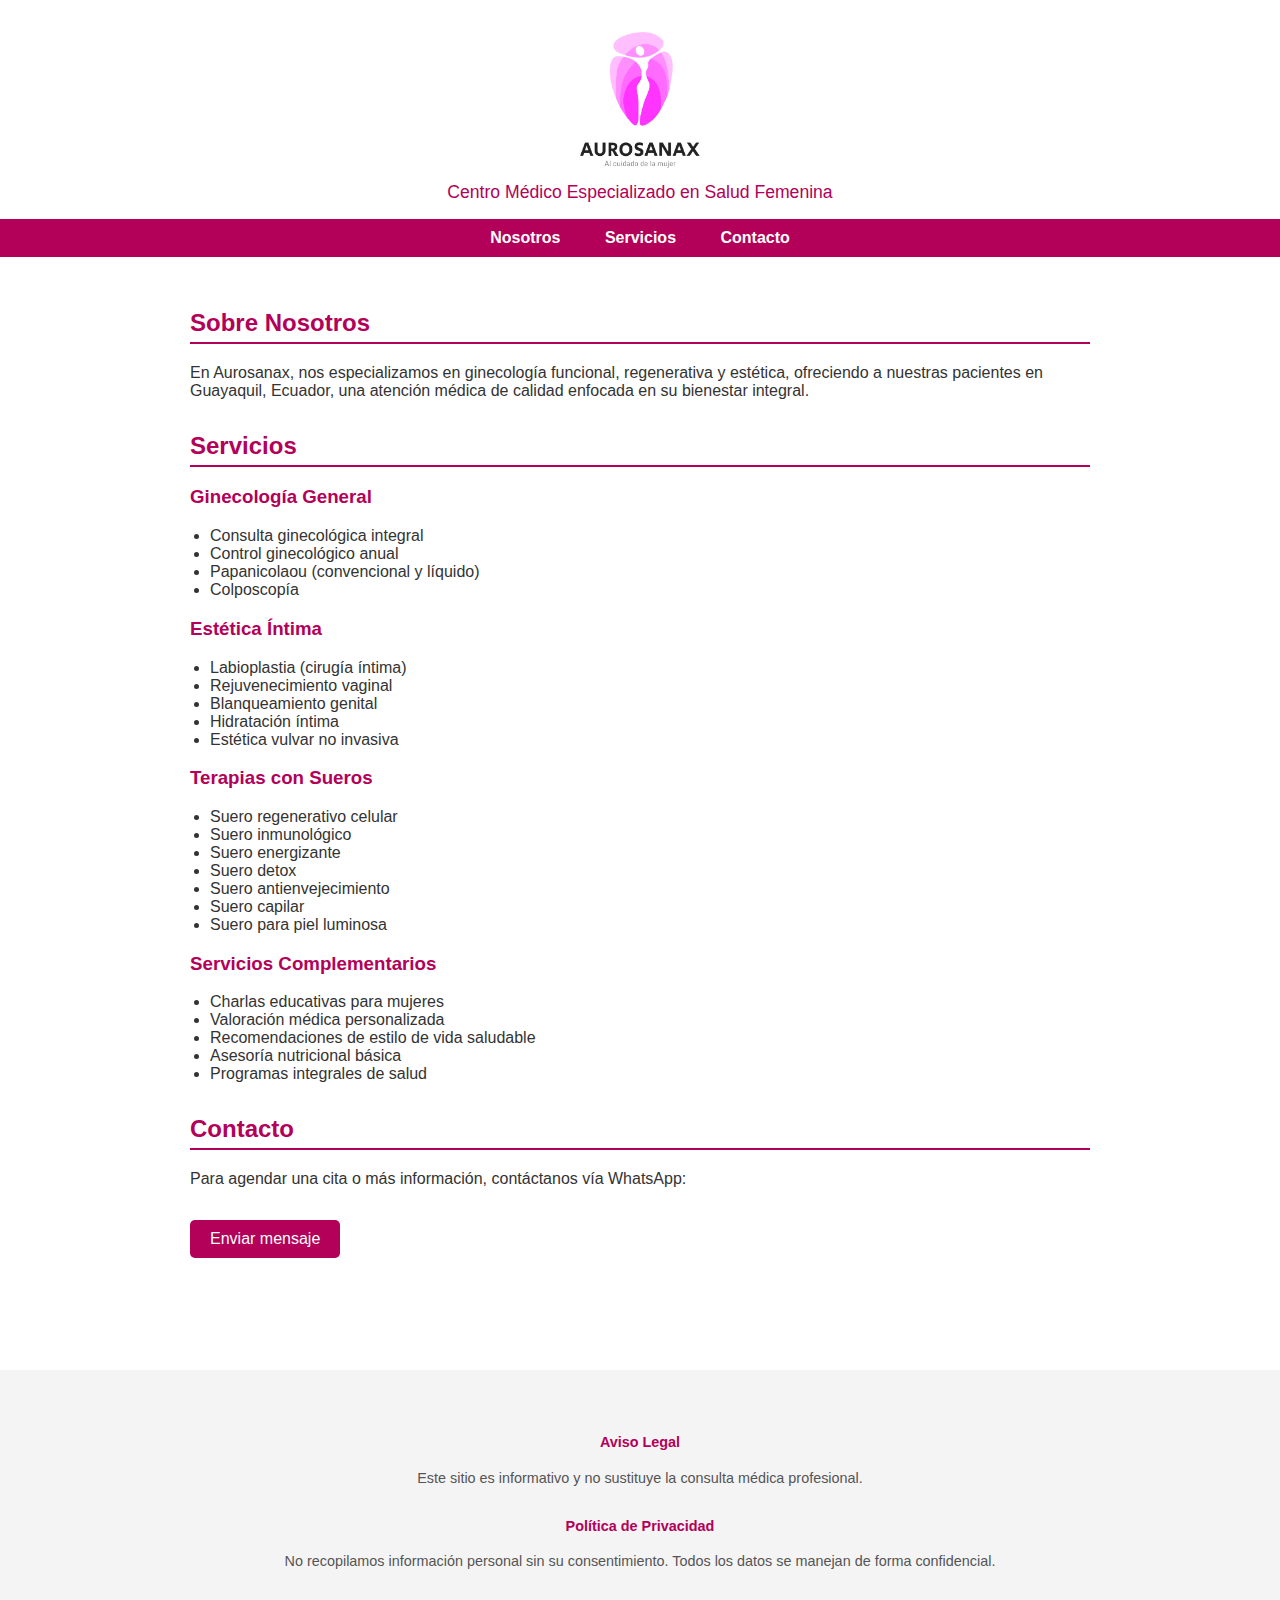
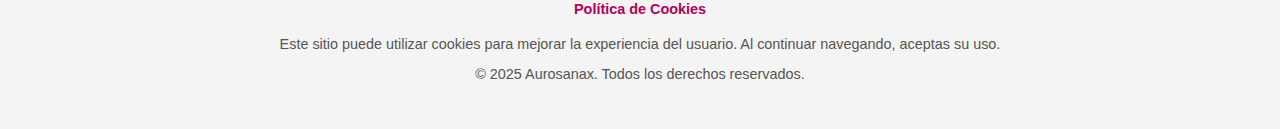
<file: index.html>
<!DOCTYPE html>
<html lang="es">
<head>
  <meta charset="UTF-8" />
  <meta name="viewport" content="width=device-width, initial-scale=1.0" />
  <title>Aurosanax - Centro Médico</title>
  <style>
    body {
      font-family: Arial, sans-serif;
      margin: 0;
      padding: 0;
      background-color: #ffffff;
      color: #333;
    }
    header {
      text-align: center;
      padding: 2rem 1rem 1rem;
    }
    header img {
      width: 120px;
      margin-bottom: 10px;
    }
    header p {
      font-size: 1.1rem;
      color: #b30059;
      margin: 0;
    }
    nav {
      background-color: #b30059;
      text-align: center;
      padding: 10px 0;
    }
    nav a {
      color: white;
      text-decoration: none;
      margin: 0 20px;
      font-weight: bold;
    }
    nav a:hover {
      text-decoration: underline;
    }
    main {
      max-width: 900px;
      margin: auto;
      padding: 2rem;
    }
    section {
      margin-bottom: 2rem;
    }
    h2 {
      border-bottom: 2px solid #b30059;
      padding-bottom: 5px;
      color: #b30059;
    }
    h3 {
      color: #b30059;
    }
    ul {
      list-style: disc;
      padding-left: 20px;
    }
    .button {
      display: inline-block;
      background-color: #b30059;
      color: white;
      padding: 10px 20px;
      border-radius: 5px;
      text-decoration: none;
      margin-top: 1rem;
    }
    .button:hover {
      background-color: #99004d;
    }
    footer {
      background-color: #f4f4f4;
      text-align: center;
      font-size: 0.9rem;
      padding: 2rem 1rem;
      margin-top: 3rem;
      color: #555;
    }
    footer h4 {
      margin-top: 2rem;
      color: #b30059;
    }
  </style>
</head>
<body>
  <header>
    <img src="logo-aurosanax.png" alt="Logo de Aurosanax" />
    <p>Centro Médico Especializado en Salud Femenina</p>
  </header>

  <nav>
    <a href="#nosotros">Nosotros</a>
    <a href="#servicios">Servicios</a>
    <a href="#contacto">Contacto</a>
  </nav>

  <main>
    <section id="nosotros">
      <h2>Sobre Nosotros</h2>
      <p>En Aurosanax, nos especializamos en ginecología funcional, regenerativa y estética, ofreciendo a nuestras pacientes en Guayaquil, Ecuador, una atención médica de calidad enfocada en su bienestar integral.</p>
    </section>

    <section id="servicios">
      <h2>Servicios</h2>

      <h3>Ginecología General</h3>
      <ul>
        <li>Consulta ginecológica integral</li>
        <li>Control ginecológico anual</li>
        <li>Papanicolaou (convencional y líquido)</li>
        <li>Colposcopía</li>
      </ul>

      <h3>Estética Íntima</h3>
      <ul>
        <li>Labioplastia (cirugía íntima)</li>
        <li>Rejuvenecimiento vaginal</li>
        <li>Blanqueamiento genital</li>
        <li>Hidratación íntima</li>
        <li>Estética vulvar no invasiva</li>
      </ul>

      <h3>Terapias con Sueros</h3>
      <ul>
        <li>Suero regenerativo celular</li>
        <li>Suero inmunológico</li>
        <li>Suero energizante</li>
        <li>Suero detox</li>
        <li>Suero antienvejecimiento</li>
        <li>Suero capilar</li>
        <li>Suero para piel luminosa</li>
      </ul>

      <h3>Servicios Complementarios</h3>
      <ul>
        <li>Charlas educativas para mujeres</li>
        <li>Valoración médica personalizada</li>
        <li>Recomendaciones de estilo de vida saludable</li>
        <li>Asesoría nutricional básica</li>
        <li>Programas integrales de salud</li>
      </ul>
    </section>

    <section id="contacto">
      <h2>Contacto</h2>
      <p>Para agendar una cita o más información, contáctanos vía WhatsApp:</p>
      <a href="https://wa.me/593984567660" class="button">Enviar mensaje</a>
    </section>
  </main>

  <footer>
    <h4>Aviso Legal</h4>
    <p>Este sitio es informativo y no sustituye la consulta médica profesional.</p>

    <h4>Política de Privacidad</h4>
    <p>No recopilamos información personal sin su consentimiento. Todos los datos se manejan de forma confidencial.</p>

    <h4>Política de Cookies</h4>
    <p>Este sitio puede utilizar cookies para mejorar la experiencia del usuario. Al continuar navegando, aceptas su uso.</p>

    <p>&copy; 2025 Aurosanax. Todos los derechos reservados.</p>
  </footer>
</body>
</html>
</file>
